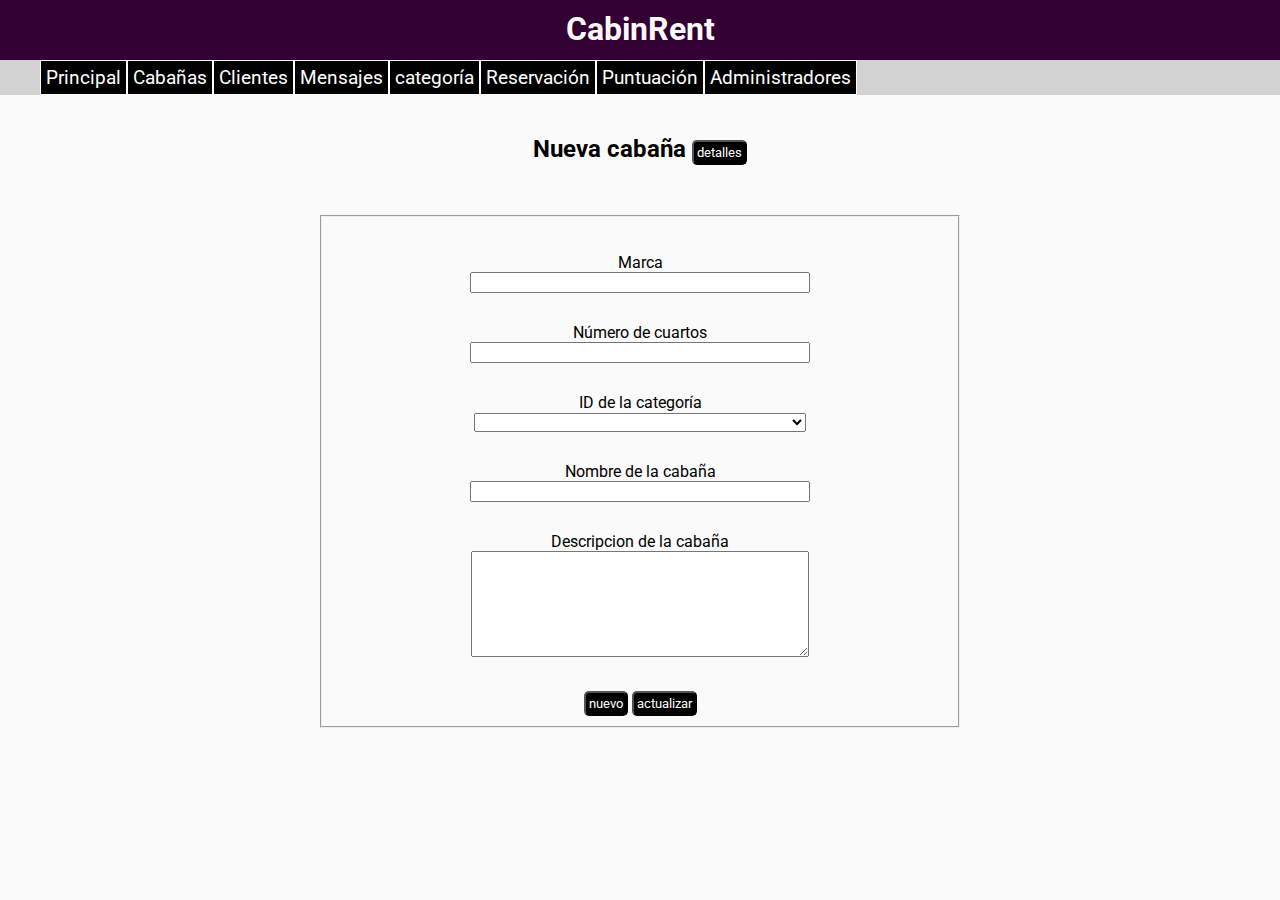
<file: cabinForm.html>
<!DOCTYPE html>
<html lang="en">

<head>
    <meta charset="UTF-8">
    <meta http-equiv="X-UA-Compatible" content="IE=edge">
    <meta name="viewport" content="width=device-width, initial-scale=1.0">
    <script src="https://ajax.googleapis.com/ajax/libs/jquery/3.5.1/jquery.min.js"></script>
    <script src="nuevosJs/cabinForm.js"></script>
    <link rel="stylesheet" href="styles.css/style.css">
    <title>Form Cabin</title>
</head>

<body>
    <header>
        <h1>CabinRent</h1>
    </header>
    <div id="secondHeader">
        <ul>
            <li><a href="./">Principal</a></li>
            <li><a href="./cabinForm.html">Cabañas</a></li>
            <li><a href="./clientForm.html">Clientes</a></li>
            <li><a href="./messageForm.html">Mensajes</a></li>
            <li><a href="./categoryForm.html">categoría</a></li>
            <li><a href="./reservationForm.html">Reservación</a></li>
            <li><a href="./scoreForm.html">Puntuación</a></li>
            <li><a href="./adminForm.html">Administradores</a></li>
        </ul>
    </div>
    
    <h2>Nueva cabaña <button id="cabinDetails">detalles</button></h2>
    <table id="table_cabin" class="tableGet">

    </table>
    <form method="POST" class="CrudForms">
        <fieldset>
        <div class="formInputs">
            <label for="brand">Marca</label>
            <div><input type="text" id="brand" name="brand"></div>
        </div>
        <div class="formInputs">
            <label for="rooms">Número de cuartos</label>
            <div><input type="number" id="rooms" name="rooms"></div>
        </div>
        <div class="formInputs">
            <label for="category_id">ID de la categoría</label>
            <div><select id="category_id" name="category_id" class="selectSpecial">
                <option value="NoChosen"></option>
            </select></div>
        </div>
        <div class="formInputs">
            <label for="name">Nombre de la cabaña</label>
            <div><input type="text" id="name" name="name"></div>
        </div>
        <div class="formInputs">
            <label for="description">Descripcion de la cabaña</label>
            <div><textarea type="text" id="description" name="description">

            </textarea></div>
        </div>
        <div>
            <button type="submit" name="submit_cabin" id="submit_cabin">nuevo</button>
            <button type="submit" name="update_cabin" id="update_cabin">actualizar</button>
        </div>
    </fieldset>
    </form>
</body>

</html>
</file>
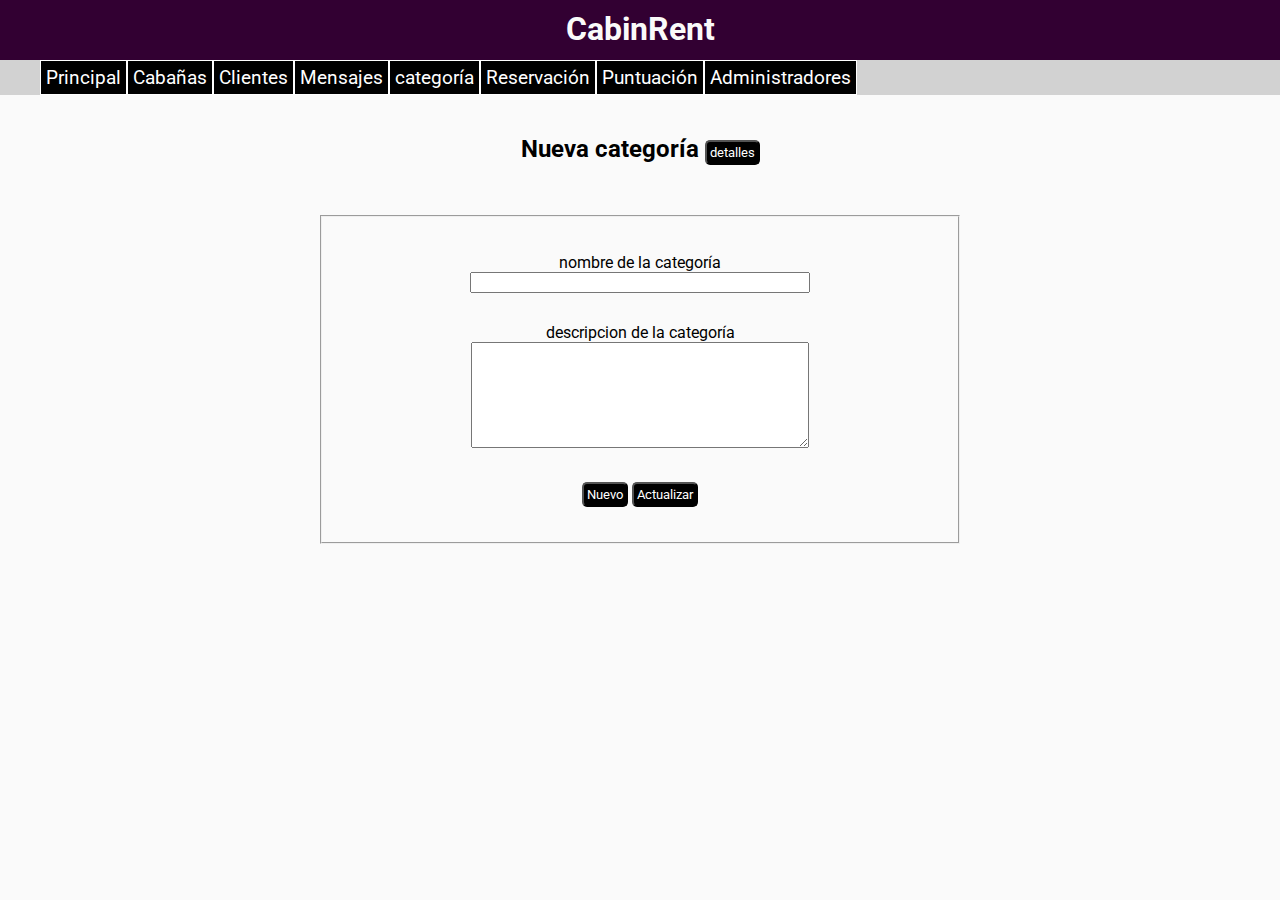
<file: categoryForm.html>
<!DOCTYPE html>
<html lang="en">

<head>
    <meta charset="UTF-8">
    <meta http-equiv="X-UA-Compatible" content="IE=edge">
    <meta name="viewport" content="width=device-width, initial-scale=1.0">
    <script src="https://ajax.googleapis.com/ajax/libs/jquery/3.5.1/jquery.min.js"></script>
    <script src="nuevosJs/categoryForm.js"></script>
    <link rel="stylesheet" href="styles.css/style.css">
    <title>MisionTic</title>
</head>

<body>
    <header>
        <h1>CabinRent</h1>
    </header>
    <div id="secondHeader">
        <ul>
            <li><a href="./">Principal</a></li>
            <li><a href="./cabinForm.html">Cabañas</a></li>
            <li><a href="./clientForm.html">Clientes</a></li>
            <li><a href="./messageForm.html">Mensajes</a></li>
            <li><a href="./categoryForm.html">categoría</a></li>
            <li><a href="./reservationForm.html">Reservación</a></li>
            <li><a href="./scoreForm.html">Puntuación</a></li>
            <li><a href="./adminForm.html">Administradores</a></li>
        </ul>
    </div>
    <h2>Nueva categoría <button id="categoryDetails">detalles</button></h2>
    <h3 id="emptyCategories"></h3>
    <table id="table_category" class="tableGet">
    </table>
    <form method="POST" class="CrudForms">
        <fieldset>
            <div class="formInputs">
                <label for="name"> nombre de la categoría</label>
                <div><input type="text" id="name" name="name"></div>
            </div>
            <div class="formInputs">
                <label for="description"> descripcion de la categoría</label>
                <div><textarea type="text" id="description" name="description"> </textarea></div>
            </div>
            <div class="buttonsDiv">
                <button id="submitCategory" type="submit">Nuevo</button>
                <button id="updateCategory" type="submit">Actualizar</button>
            </div>
        </fieldset>
    </form>
</body>

</html>
</file>
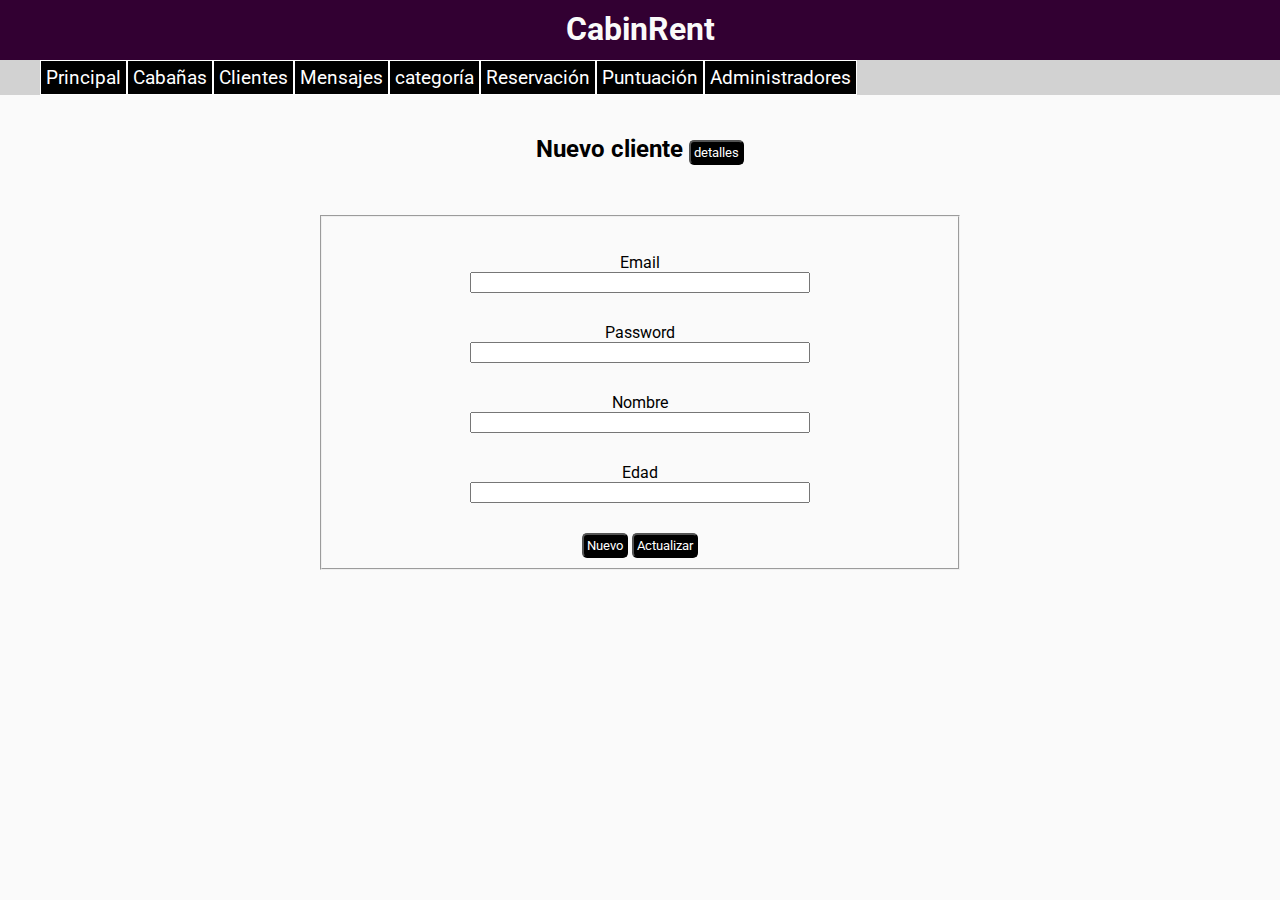
<file: clientForm.html>
<!DOCTYPE html>
<html lang="en">

<head>
    <meta charset="UTF-8">
    <meta http-equiv="X-UA-Compatible" content="IE=edge">
    <meta name="viewport" content="width=device-width, initial-scale=1.0">
    <script src="https://ajax.googleapis.com/ajax/libs/jquery/3.5.1/jquery.min.js"></script>
    <script src="nuevosJs/clientForm.js"></script>
    <link rel="stylesheet" href="styles.css/style.css">
    <title>MisionTic</title>
</head>

<body>
    <header>
        <h1>CabinRent</h1>
    </header>
    <div id="secondHeader">
        <ul>
            <li><a href="./">Principal</a></li>
            <li><a href="./cabinForm.html">Cabañas</a></li>
            <li><a href="./clientForm.html">Clientes</a></li>
            <li><a href="./messageForm.html">Mensajes</a></li>
            <li><a href="./categoryForm.html">categoría</a></li>
            <li><a href="./reservationForm.html">Reservación</a></li>
            <li><a href="./scoreForm.html">Puntuación</a></li>
            <li><a href="./adminForm.html">Administradores</a></li>
        </ul>
    </div>
    <h2>Nuevo cliente <button id="clientDetails">detalles</button></h2>

    <table id="table_client" class="tableGet">

    </table>
    <form method="POST" class="CrudForms">
        <fieldset>
            <div class="formInputs">
                <label for="email">Email</label>
                <div><input type="email" id="email" name="email"></div>
            </div>
            <div class="formInputs">
                <label for="password">Password</label>
                <div><input type="password" id="password" name="password"></div>
            </div>
            <div class="formInputs">
                <label for="name">Nombre</label>
                <div><input type="text" id="name" name="name"></div>
            </div>
            <div class="formInputs">
                <label for="age">Edad</label>
                <div><input type="number" id="age" name="age"></div>
            </div>
            <div>
                <button type="submit" name="submitClient" id="submitClient">Nuevo</button>
                <button type="submit" name="updateClient" id="updateClient">Actualizar</button>
            </div>
        </fieldset>
    </form>

</body>

</html>
</file>
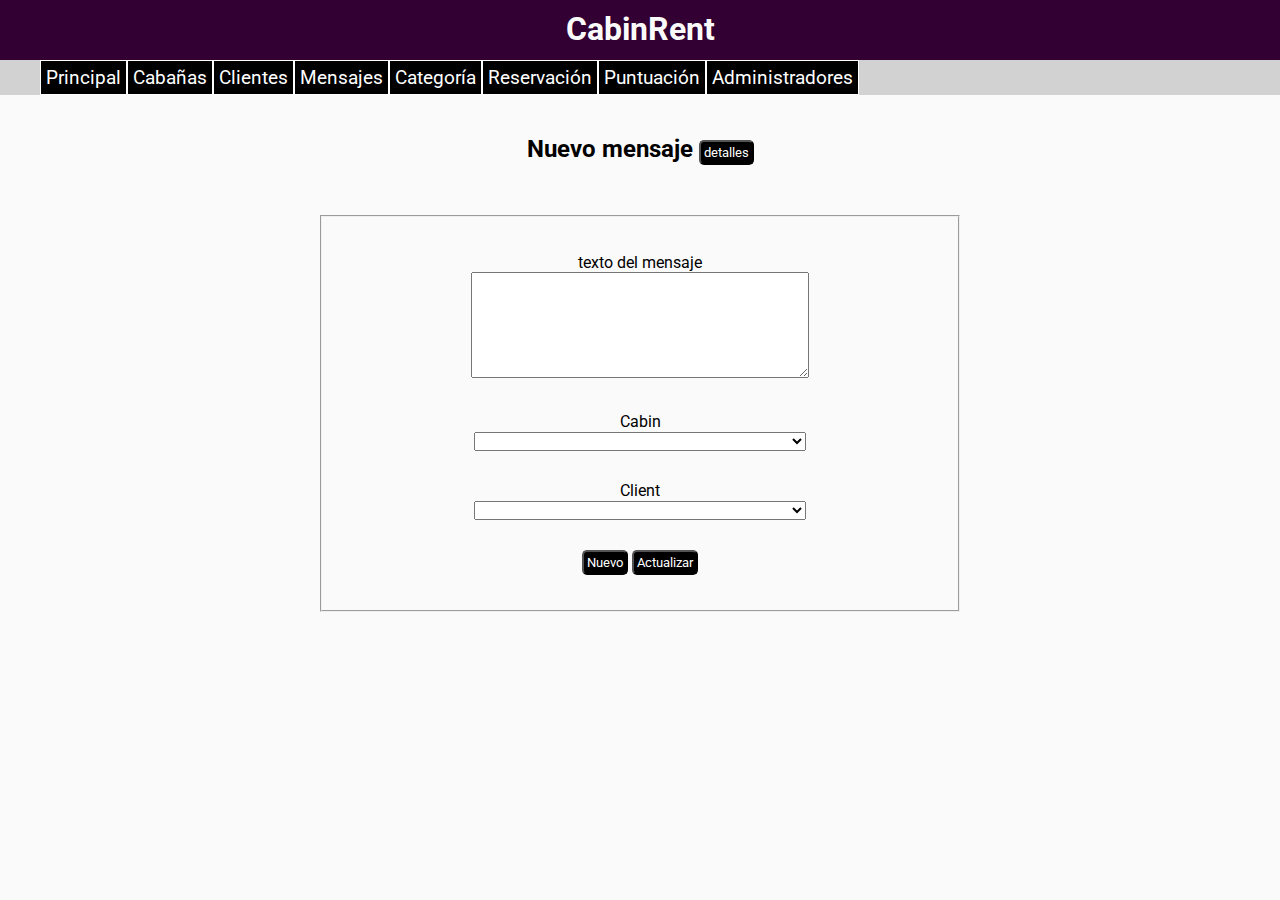
<file: messageForm.html>
<!DOCTYPE html>
<html lang="en">

<head>
    <meta charset="UTF-8">
    <meta http-equiv="X-UA-Compatible" content="IE=edge">
    <meta name="viewport" content="width=device-width, initial-scale=1.0">
    <script src="https://ajax.googleapis.com/ajax/libs/jquery/3.5.1/jquery.min.js"></script>
    <script src="nuevosJs/messageForm.js"></script>
    <link rel="stylesheet" href="styles.css/style.css">
    <title>MisionTic</title>
</head>

<body>
    <header>
        <h1>CabinRent</h1>
    </header>
    <div id="secondHeader">
        <ul>
            <li><a href="./">Principal</a></li>
            <li><a href="./cabinForm.html">Cabañas</a></li>
            <li><a href="./clientForm.html">Clientes</a></li>
            <li><a href="./messageForm.html">Mensajes</a></li>
            <li><a href="./categoryForm.html">Categoría</a></li>
            <li><a href="./reservationForm.html">Reservación</a></li>
            <li><a href="./scoreForm.html">Puntuación</a></li>
            <li><a href="./adminForm.html">Administradores</a></li>
        </ul>
    </div>
    <h2>Nuevo mensaje <button id="messageDetails">detalles</button></h2>
    <table id="table_message" class="tableGet">
    </table>
    <form method="POST" class="CrudForms">
        <fieldset>         
            <div class="formInputs">
                <label for="messagetext"> texto del mensaje</label>
                <div><textarea id="messagetext" name="messagetext"></textarea></div>
            </div>
            <div class="formInputs">
                <label for="cabin">Cabin</label>
                <div><select id="cabin" name="cabin" class="selectSpecial">
                    <option value="NoItem"></option>
                </select></div>
            </div>
            <div class="formInputs">
                <label for="client">Client</label>
                <div><select id="client" name="client" class="selectSpecial">
                    <option value="NoItem"></option>
                </select></div>
            </div>
            <div class="buttonsDiv">
                <button id="submitMessage" type="submit">Nuevo</button>
                <button id="actualizarMessage" type="submit">Actualizar</button>
            </div>
        </fieldset>
    </form>
</body>

</html>
</file>
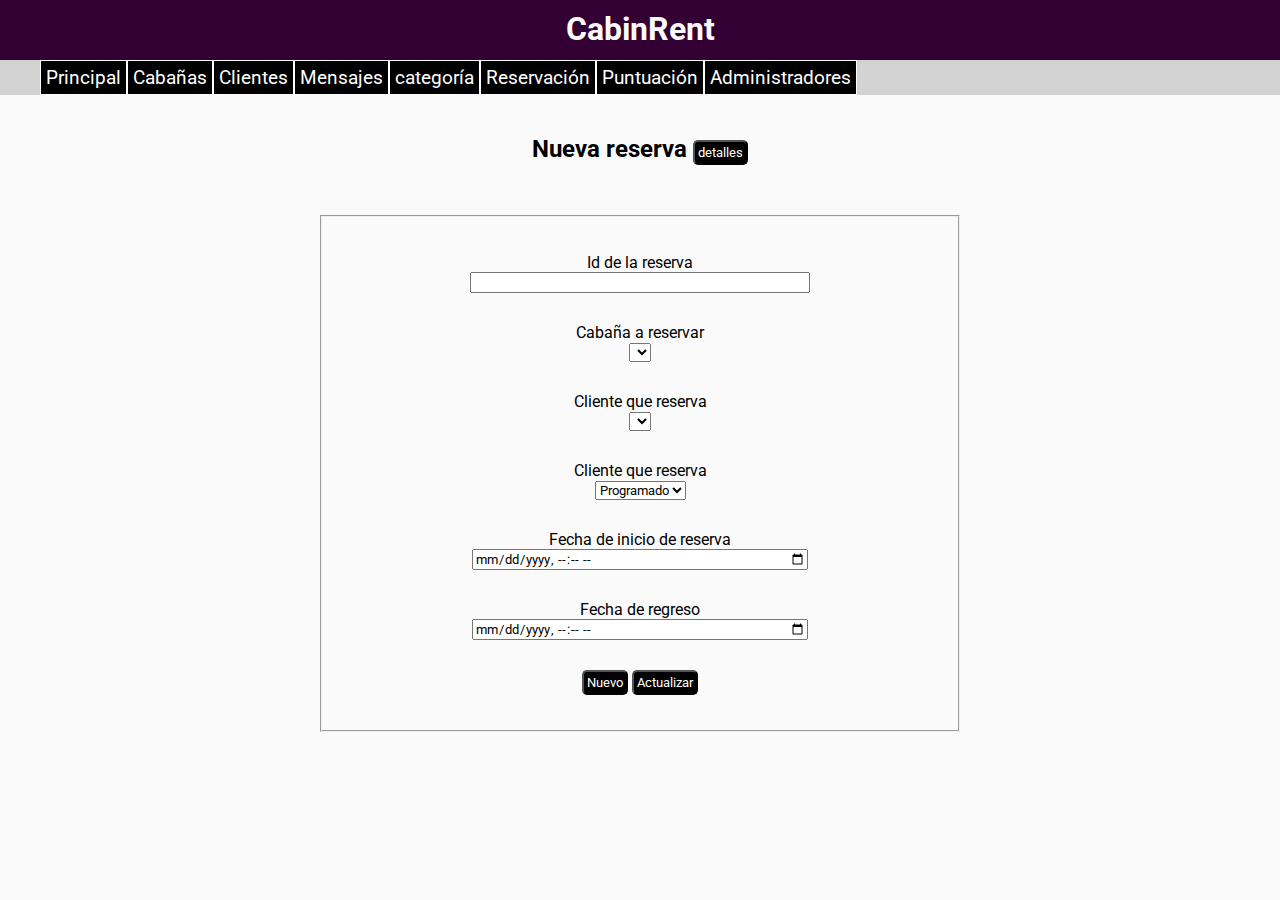
<file: reservationForm.html>
<!DOCTYPE html>
<html lang="en">

<head>
    <meta charset="UTF-8">
    <meta http-equiv="X-UA-Compatible" content="IE=edge">
    <meta name="viewport" content="width=device-width, initial-scale=1.0">
    <script src="https://ajax.googleapis.com/ajax/libs/jquery/3.5.1/jquery.min.js"></script>
    <script src="nuevosJs/reservationForm.js"></script>
    <link rel="stylesheet" href="styles.css/style.css">
    <title>MisionTic</title>
</head>

<body>
    <header>
        <h1>CabinRent</h1>
    </header>
    <div id="secondHeader">
        <ul>
            <li><a href="./">Principal</a></li>
            <li><a href="./cabinForm.html">Cabañas</a></li>
            <li><a href="./clientForm.html">Clientes</a></li>
            <li><a href="./messageForm.html">Mensajes</a></li>
            <li><a href="./categoryForm.html">categoría</a></li>
            <li><a href="./reservationForm.html">Reservación</a></li>
            <li><a href="./scoreForm.html">Puntuación</a></li>
            <li><a href="./adminForm.html">Administradores</a></li>
        </ul>
    </div>
    <h2>Nueva reserva <button id="reservationDetails">detalles</button></h2>
    <table id="table_reservation" class="tableGet">
    </table>
    <form method="POST" class="CrudForms">
        <fieldset>
            
            <div class="formInputs">
                <label for="id">Id de la reserva</label>
                <div><input type="number" id="id_reservation" name="id_reservation"></div>
            </div>
            <div class="formInputs">
                <label for="nameCabin">Cabaña a reservar</label>
                <div><select id="nameCabin" name="nameCabin"> 

                </select></div>
            </div>
            <div class="formInputs">
                <label for="nameClient">Cliente que reserva</label>
                <div><select id="nameClient" name="nameClient">
                    
                </select></div>
            </div>
            <div class="formInputs">
                <label for="status">Cliente que reserva</label>
                <div><select id="status" name="status">
                    <option value="Programado">Programado</option>     
                    <option value="Cancelado">Cancelado</option>     
                    <option value="Realizado">Realizado</option>     
                </select></div>
            </div>
            <div class="formInputs">
                <label for="startDate">Fecha de inicio de reserva</label>
                <div><input type="datetime-local" id="startDate" name="startDate"></div>
            </div>
            <div class="formInputs">
                <label for="endDate">Fecha de regreso</label>
                <div><input type="datetime-local" id="endDate" name="endDate"></div>
            </div>

            <div class="buttonsDiv">
                <button id="submitReservation" type="submit">Nuevo</button>
                <button id="updateReservation" type="submit">Actualizar</button>
            </div>
        </fieldset>
    </form>
</body>

</html>
</file>
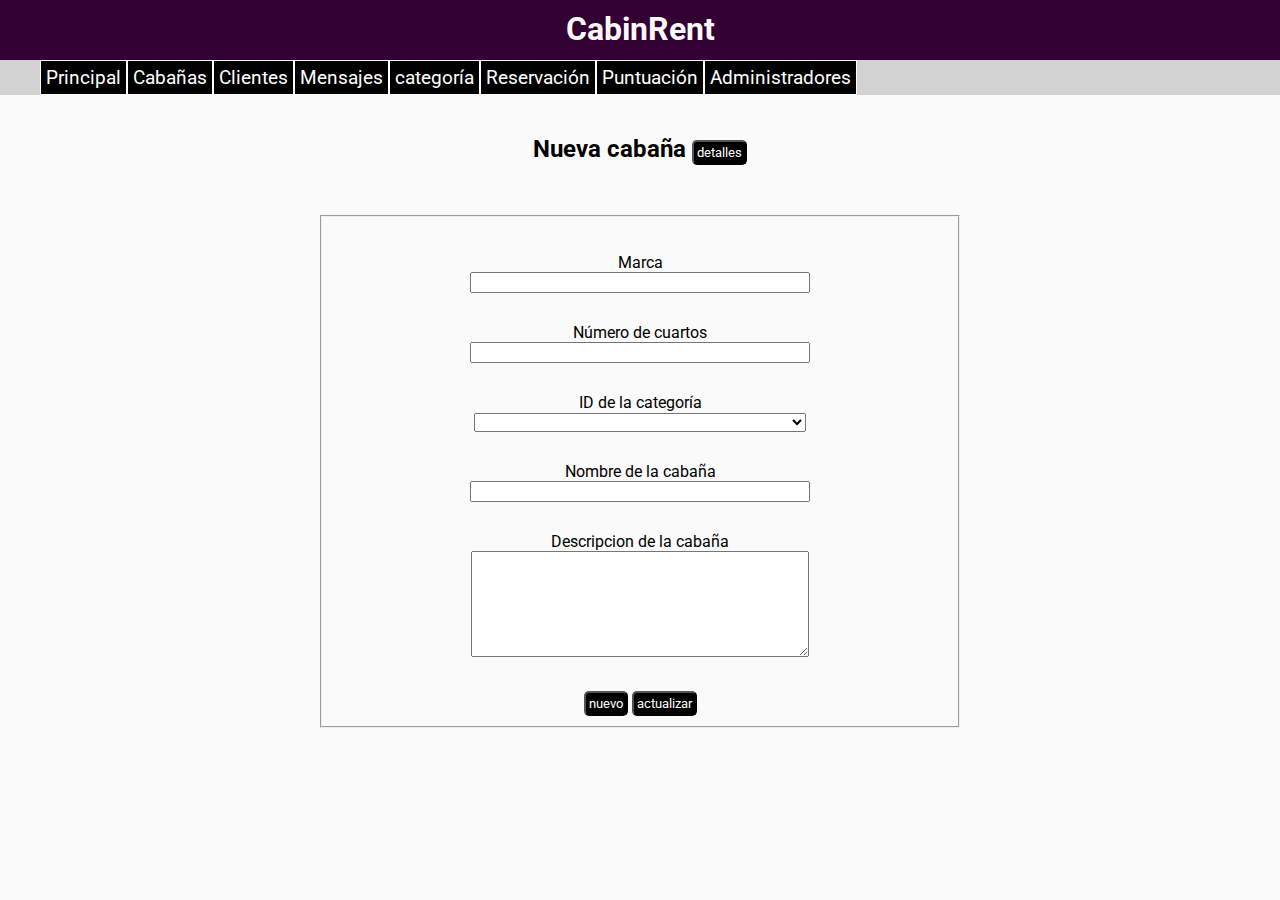
<file: Nuevos/cabinForm.html>
<!DOCTYPE html>
<html lang="en">

<head>
    <meta charset="UTF-8">
    <meta http-equiv="X-UA-Compatible" content="IE=edge">
    <meta name="viewport" content="width=device-width, initial-scale=1.0">
    <script src="https://ajax.googleapis.com/ajax/libs/jquery/3.5.1/jquery.min.js"></script>
    <script src="../nuevosJs/cabinForm.js"></script>
    <link rel="stylesheet" href="../styles.css/style.css">
    <title>Form Cabin</title>
</head>

<body>
    <header>
        <h1>CabinRent</h1>
    </header>
    <div id="secondHeader">
        <ul>
            <li><a href="./">Principal</a></li>
            <li><a href="./cabinForm.html">Cabañas</a></li>
            <li><a href="./clientForm.html">Clientes</a></li>
            <li><a href="./messageForm.html">Mensajes</a></li>
            <li><a href="./categoryForm.html">categoría</a></li>
            <li><a href="./reservationForm.html">Reservación</a></li>
            <li><a href="./scoreForm.html">Puntuación</a></li>
            <li><a href="./adminForm.html">Administradores</a></li>
        </ul>
    </div>
    
    <h2>Nueva cabaña <button id="cabinDetails">detalles</button></h2>
    <table id="table_cabin" class="tableGet">

    </table>
    <form method="POST" class="CrudForms">
        <fieldset>
        <div class="formInputs">
            <label for="brand">Marca</label>
            <div><input type="text" id="brand" name="brand"></div>
        </div>
        <div class="formInputs">
            <label for="rooms">Número de cuartos</label>
            <div><input type="number" id="rooms" name="rooms"></div>
        </div>
        <div class="formInputs">
            <label for="category_id">ID de la categoría</label>
            <div><select id="category_id" name="category_id" class="selectSpecial">
                <option value="NoChosen"></option>
            </select></div>
        </div>
        <div class="formInputs">
            <label for="name">Nombre de la cabaña</label>
            <div><input type="text" id="name" name="name"></div>
        </div>
        <div class="formInputs">
            <label for="description">Descripcion de la cabaña</label>
            <div><textarea type="text" id="description" name="description">

            </textarea></div>
        </div>
        <div>
            <button type="submit" name="submit_cabin" id="submit_cabin">nuevo</button>
            <button type="submit" name="update_cabin" id="update_cabin">actualizar</button>
        </div>
    </fieldset>
    </form>
</body>

</html>
</file>
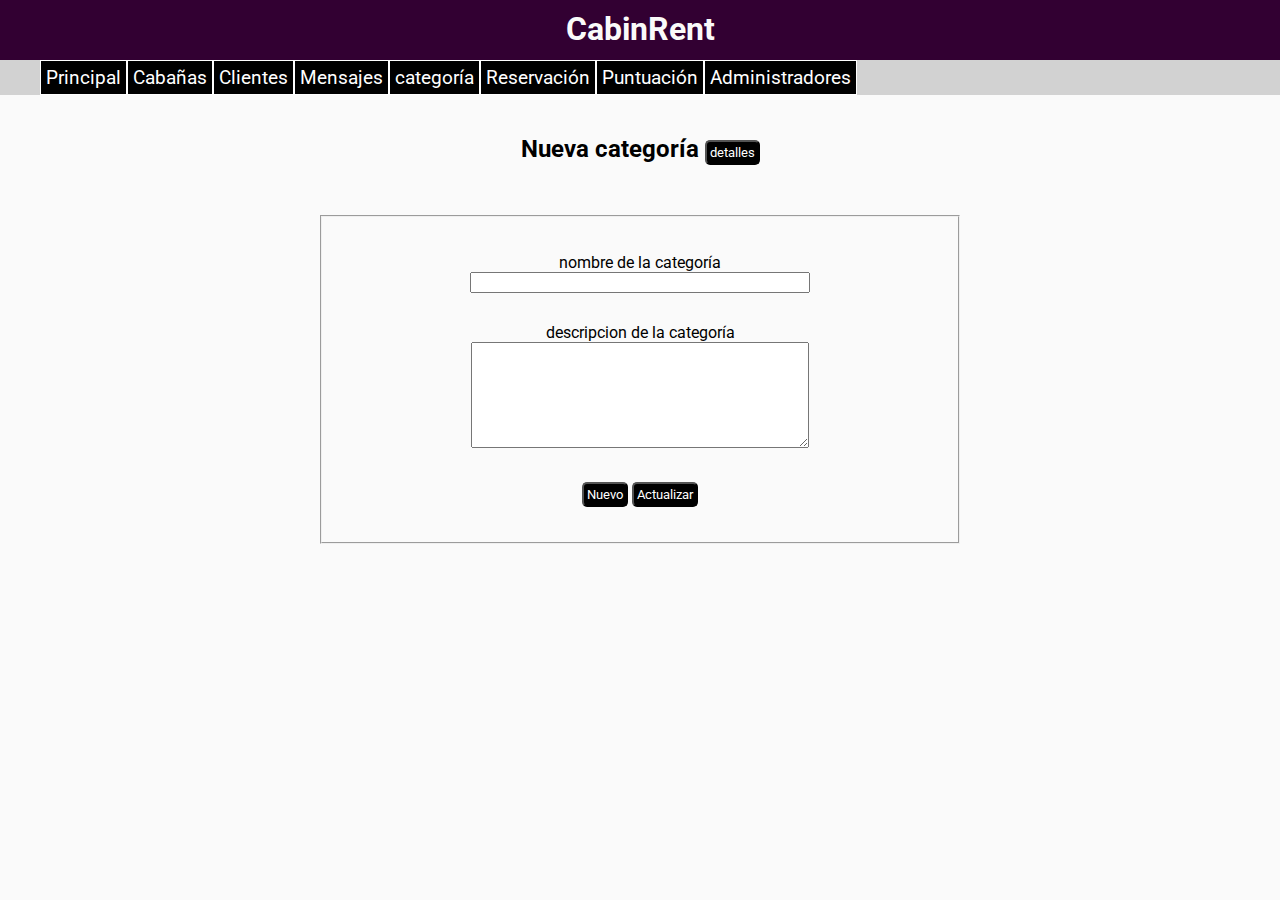
<file: Nuevos/categoryForm.html>
<!DOCTYPE html>
<html lang="en">

<head>
    <meta charset="UTF-8">
    <meta http-equiv="X-UA-Compatible" content="IE=edge">
    <meta name="viewport" content="width=device-width, initial-scale=1.0">
    <script src="https://ajax.googleapis.com/ajax/libs/jquery/3.5.1/jquery.min.js"></script>
    <script src="../nuevosJs/categoryForm.js"></script>
    <link rel="stylesheet" href="../styles.css/style.css">
    <title>MisionTic</title>
</head>

<body>
    <header>
        <h1>CabinRent</h1>
    </header>
    <div id="secondHeader">
        <ul>
            <li><a href="./">Principal</a></li>
            <li><a href="./cabinForm.html">Cabañas</a></li>
            <li><a href="./clientForm.html">Clientes</a></li>
            <li><a href="./messageForm.html">Mensajes</a></li>
            <li><a href="./categoryForm.html">categoría</a></li>
            <li><a href="./reservationForm.html">Reservación</a></li>
            <li><a href="./scoreForm.html">Puntuación</a></li>
            <li><a href="./adminForm.html">Administradores</a></li>
        </ul>
    </div>
    <h2>Nueva categoría <button id="categoryDetails">detalles</button></h2>
    <h3 id="emptyCategories"></h3>
    <table id="table_category" class="tableGet">
    </table>
    <form method="POST" class="CrudForms">
        <fieldset>
            <div class="formInputs">
                <label for="name"> nombre de la categoría</label>
                <div><input type="text" id="name" name="name"></div>
            </div>
            <div class="formInputs">
                <label for="description"> descripcion de la categoría</label>
                <div><textarea type="text" id="description" name="description"> </textarea></div>
            </div>
            <div class="buttonsDiv">
                <button id="submitCategory" type="submit">Nuevo</button>
                <button id="updateCategory" type="submit">Actualizar</button>
            </div>
        </fieldset>
    </form>
</body>

</html>
</file>
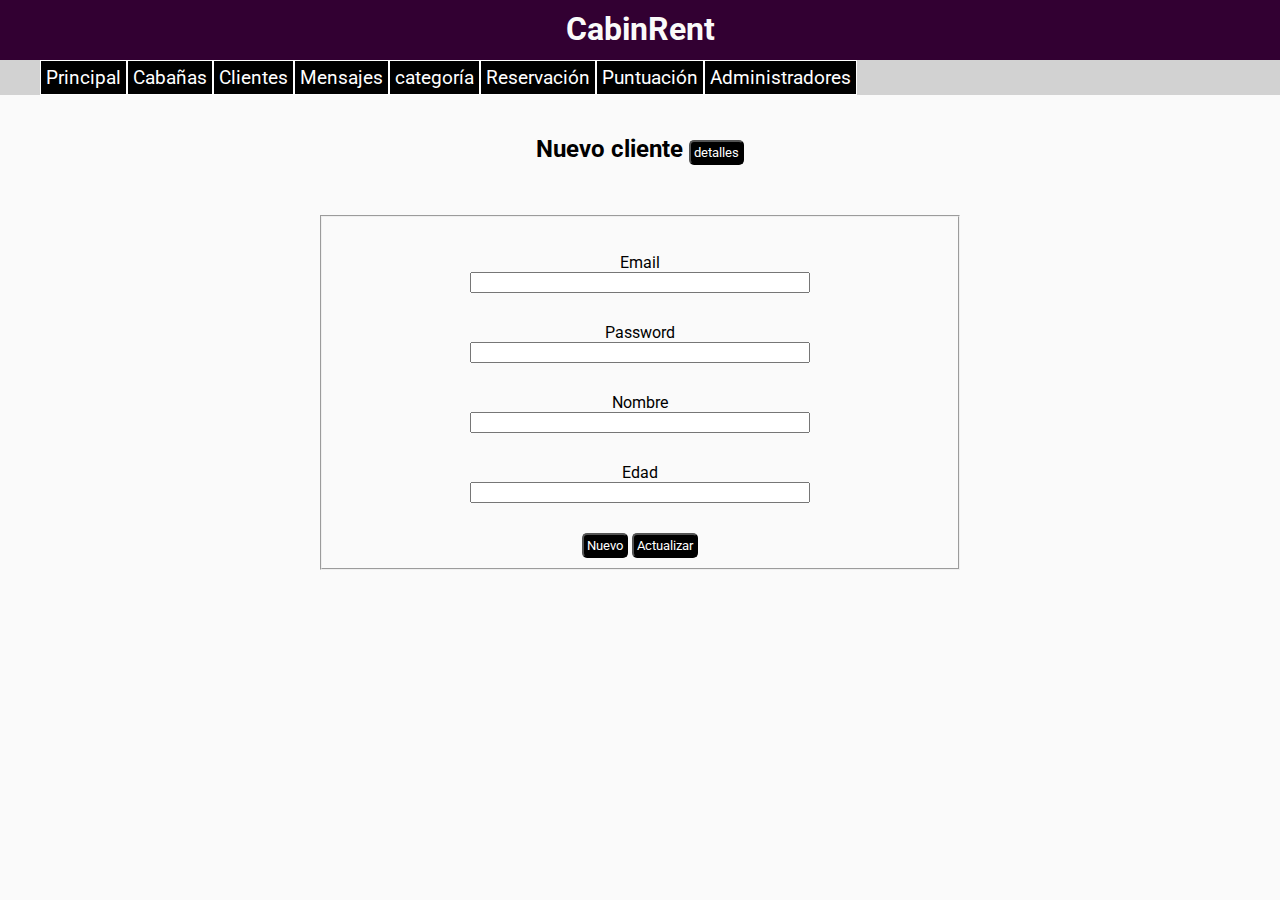
<file: Nuevos/clientForm.html>
<!DOCTYPE html>
<html lang="en">

<head>
    <meta charset="UTF-8">
    <meta http-equiv="X-UA-Compatible" content="IE=edge">
    <meta name="viewport" content="width=device-width, initial-scale=1.0">
    <script src="https://ajax.googleapis.com/ajax/libs/jquery/3.5.1/jquery.min.js"></script>
    <script src="../nuevosJs/clientForm.js"></script>
    <link rel="stylesheet" href="../styles.css/style.css">
    <title>MisionTic</title>
</head>

<body>
    <header>
        <h1>CabinRent</h1>
    </header>
    <div id="secondHeader">
        <ul>
            <li><a href="./">Principal</a></li>
            <li><a href="./cabinForm.html">Cabañas</a></li>
            <li><a href="./clientForm.html">Clientes</a></li>
            <li><a href="./messageForm.html">Mensajes</a></li>
            <li><a href="./categoryForm.html">categoría</a></li>
            <li><a href="./reservationForm.html">Reservación</a></li>
            <li><a href="./scoreForm.html">Puntuación</a></li>
            <li><a href="./adminForm.html">Administradores</a></li>
        </ul>
    </div>
    <h2>Nuevo cliente <button id="clientDetails">detalles</button></h2>

    <table id="table_client" class="tableGet">

    </table>
    <form method="POST" class="CrudForms">
        <fieldset>
            <div class="formInputs">
                <label for="email">Email</label>
                <div><input type="email" id="email" name="email"></div>
            </div>
            <div class="formInputs">
                <label for="password">Password</label>
                <div><input type="password" id="password" name="password"></div>
            </div>
            <div class="formInputs">
                <label for="name">Nombre</label>
                <div><input type="text" id="name" name="name"></div>
            </div>
            <div class="formInputs">
                <label for="age">Edad</label>
                <div><input type="number" id="age" name="age"></div>
            </div>
            <div>
                <button type="submit" name="submitClient" id="submitClient">Nuevo</button>
                <button type="submit" name="updateClient" id="updateClient">Actualizar</button>
            </div>
        </fieldset>
    </form>

</body>

</html>
</file>
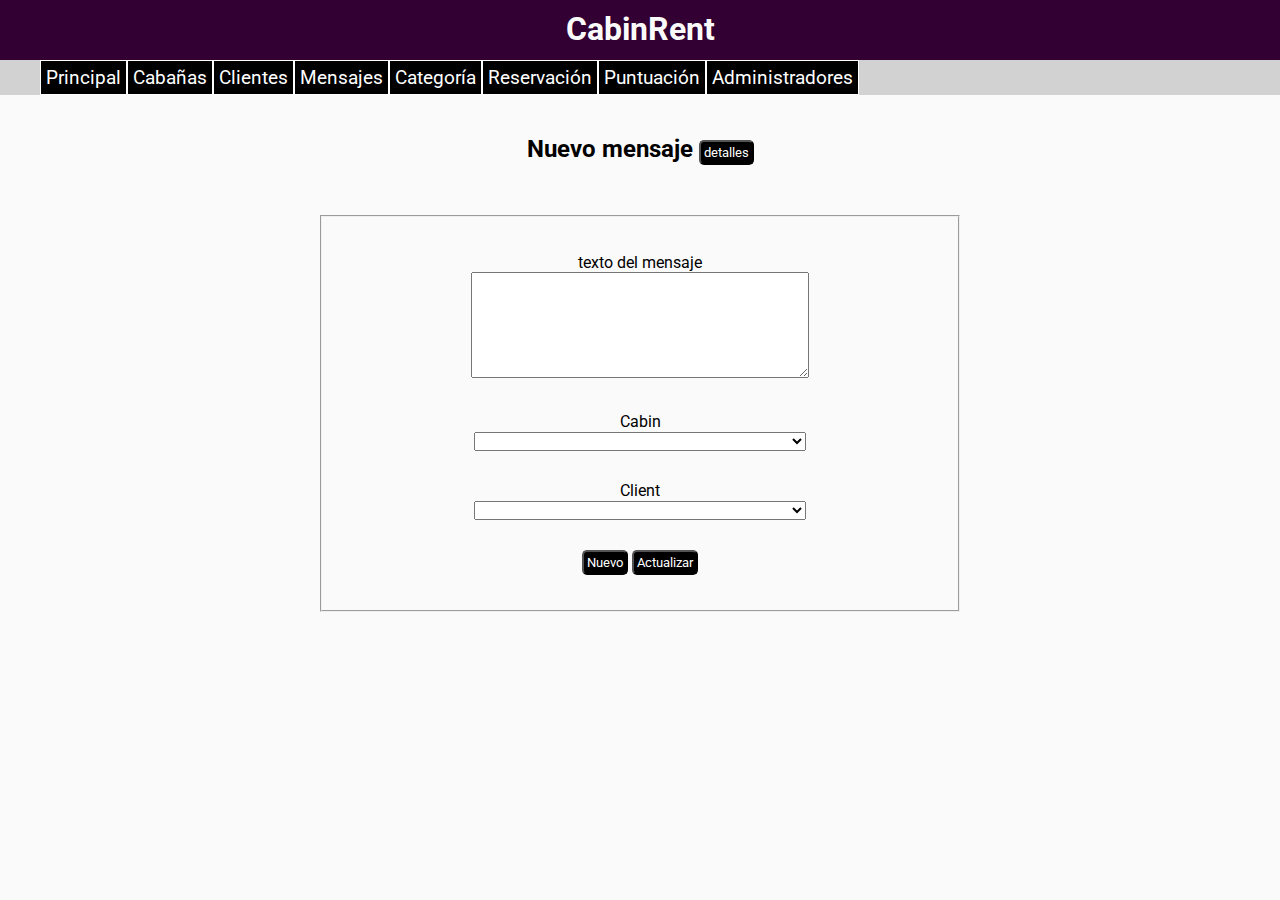
<file: Nuevos/messageForm.html>
<!DOCTYPE html>
<html lang="en">

<head>
    <meta charset="UTF-8">
    <meta http-equiv="X-UA-Compatible" content="IE=edge">
    <meta name="viewport" content="width=device-width, initial-scale=1.0">
    <script src="https://ajax.googleapis.com/ajax/libs/jquery/3.5.1/jquery.min.js"></script>
    <script src="../nuevosJs/messageForm.js"></script>
    <link rel="stylesheet" href="../styles.css/style.css">
    <title>MisionTic</title>
</head>

<body>
    <header>
        <h1>CabinRent</h1>
    </header>
    <div id="secondHeader">
        <ul>
            <li><a href="./">Principal</a></li>
            <li><a href="./cabinForm.html">Cabañas</a></li>
            <li><a href="./clientForm.html">Clientes</a></li>
            <li><a href="./messageForm.html">Mensajes</a></li>
            <li><a href="./categoryForm.html">Categoría</a></li>
            <li><a href="./reservationForm.html">Reservación</a></li>
            <li><a href="./scoreForm.html">Puntuación</a></li>
            <li><a href="./adminForm.html">Administradores</a></li>
        </ul>
    </div>
    <h2>Nuevo mensaje <button id="messageDetails">detalles</button></h2>
    <table id="table_message" class="tableGet">
    </table>
    <form method="POST" class="CrudForms">
        <fieldset>         
            <div class="formInputs">
                <label for="messagetext"> texto del mensaje</label>
                <div><textarea id="messagetext" name="messagetext"></textarea></div>
            </div>
            <div class="formInputs">
                <label for="cabin">Cabin</label>
                <div><select id="cabin" name="cabin" class="selectSpecial">
                    <option value="NoItem"></option>
                </select></div>
            </div>
            <div class="formInputs">
                <label for="client">Client</label>
                <div><select id="client" name="client" class="selectSpecial">
                    <option value="NoItem"></option>
                </select></div>
            </div>
            <div class="buttonsDiv">
                <button id="submitMessage" type="submit">Nuevo</button>
                <button id="actualizarMessage" type="submit">Actualizar</button>
            </div>
        </fieldset>
    </form>
</body>

</html>
</file>
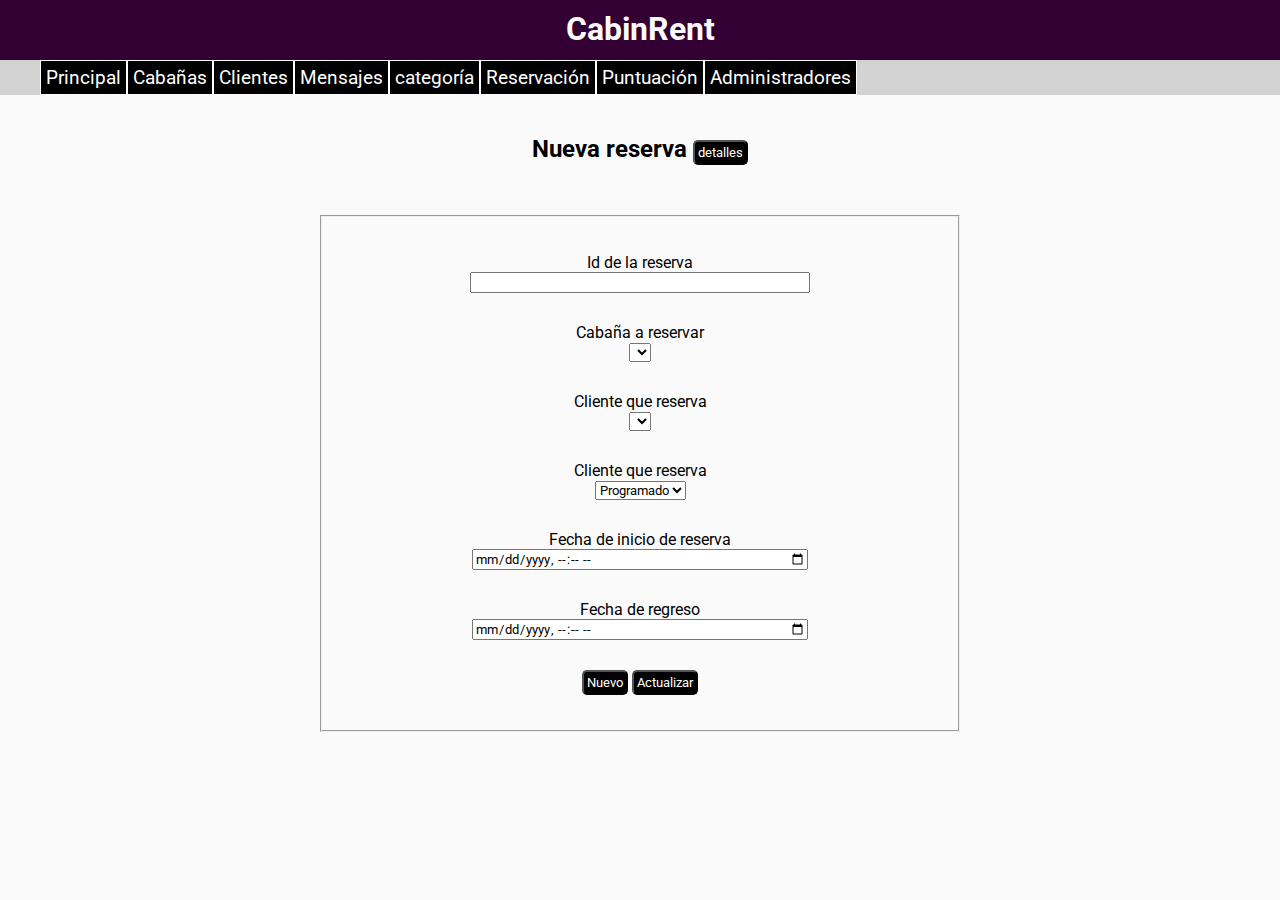
<file: Nuevos/reservationForm.html>
<!DOCTYPE html>
<html lang="en">

<head>
    <meta charset="UTF-8">
    <meta http-equiv="X-UA-Compatible" content="IE=edge">
    <meta name="viewport" content="width=device-width, initial-scale=1.0">
    <script src="https://ajax.googleapis.com/ajax/libs/jquery/3.5.1/jquery.min.js"></script>
    <script src="../nuevosJs/reservationForm.js"></script>
    <link rel="stylesheet" href="../styles.css/style.css">
    <title>MisionTic</title>
</head>

<body>
    <header>
        <h1>CabinRent</h1>
    </header>
    <div id="secondHeader">
        <ul>
            <li><a href="./">Principal</a></li>
            <li><a href="./cabinForm.html">Cabañas</a></li>
            <li><a href="./clientForm.html">Clientes</a></li>
            <li><a href="./messageForm.html">Mensajes</a></li>
            <li><a href="./categoryForm.html">categoría</a></li>
            <li><a href="./reservationForm.html">Reservación</a></li>
            <li><a href="./scoreForm.html">Puntuación</a></li>
            <li><a href="./adminForm.html">Administradores</a></li>
        </ul>
    </div>
    <h2>Nueva reserva <button id="reservationDetails">detalles</button></h2>
    <table id="table_reservation" class="tableGet">
    </table>
    <form method="POST" class="CrudForms">
        <fieldset>
            
            <div class="formInputs">
                <label for="id">Id de la reserva</label>
                <div><input type="number" id="id_reservation" name="id_reservation"></div>
            </div>
            <div class="formInputs">
                <label for="nameCabin">Cabaña a reservar</label>
                <div><select id="nameCabin" name="nameCabin"> 

                </select></div>
            </div>
            <div class="formInputs">
                <label for="nameClient">Cliente que reserva</label>
                <div><select id="nameClient" name="nameClient">
                    
                </select></div>
            </div>
            <div class="formInputs">
                <label for="status">Cliente que reserva</label>
                <div><select id="status" name="status">
                    <option value="Programado">Programado</option>     
                    <option value="Cancelado">Cancelado</option>     
                    <option value="Realizado">Realizado</option>     
                </select></div>
            </div>
            <div class="formInputs">
                <label for="startDate">Fecha de inicio de reserva</label>
                <div><input type="datetime-local" id="startDate" name="startDate"></div>
            </div>
            <div class="formInputs">
                <label for="endDate">Fecha de regreso</label>
                <div><input type="datetime-local" id="endDate" name="endDate"></div>
            </div>

            <div class="buttonsDiv">
                <button id="submitReservation" type="submit">Nuevo</button>
                <button id="updateReservation" type="submit">Actualizar</button>
            </div>
        </fieldset>
    </form>
</body>

</html>
</file>
<file: styles.css/style.css>
@import url('https://fonts.googleapis.com/css2?family=Roboto:wght@100;400&display=swap');

*{
    margin:0;
    font-family: 'Roboto', sans-serif;
}
body{
    background-color:rgb(250, 250, 250);
}
ul{
    display: flex;
    flex-direction: wrap;
    justify-content:flex-start;
    align-items:center;
    list-style-type: none;
}
a{
    text-decoration:none;
    color: #FFFF;
    font-size: 1.2em;
}
li{
    padding: 5px;
    background-color:black;
    border:1px solid white;
}

#secondHeader{
    background-color:rgba(200,200,200,0.8);
    margin-bottom: 10px;
}
.cabinImg{
    width:400px;
    margin:10px 50px;
}
.sections{
    display: flex;
    flex-direction:row;
}
.textCabin{
    margin:10px;
}
header{
    background-color:rgb(50, 0, 50);
    height: 60px;
    display: flex;
    text-align: center;
    justify-content:center;
}
h1{
    color: rgb(250, 250, 250);
    padding-top: 10px;
}

.CrudForms{
    display: flex;
    flex-direction:column;
    justify-content: center;
    text-align: center;
    margin: 20px 25% 50px;
}
.CrudForms input{
    width:60%;
}
.formInputs{
    display: flex;
    flex-direction: column;
    justify-content:flex-end;
    text-align: center;
    margin:30px;
}

.buttonsDiv{
    padding-bottom: 25px;
}
.textCabin{
    font-size: 1.5em;;
}
button{
    padding:3px;
    border-radius:5px;
    background-color: black;
    color: white;
}

.tableGet{
    margin: 25px auto;
    border-collapse: collapse;
    border:1px solid rgb(0, 100, 100);
    padding: 5px;
    width: 50%;
    
}
.rowTable{
    border-collapse: collapse;
    border: solid 1px black;
    padding: 2px 10px;
}
td{
    padding: 2px 10px;
    text-align: center;
}
h2{
    text-align: center;
    padding-top: 30px;
}
textarea{
    width:60%;
    height: 100px;
}
.selectSpecial{
    width: 60%;
}
</file>
